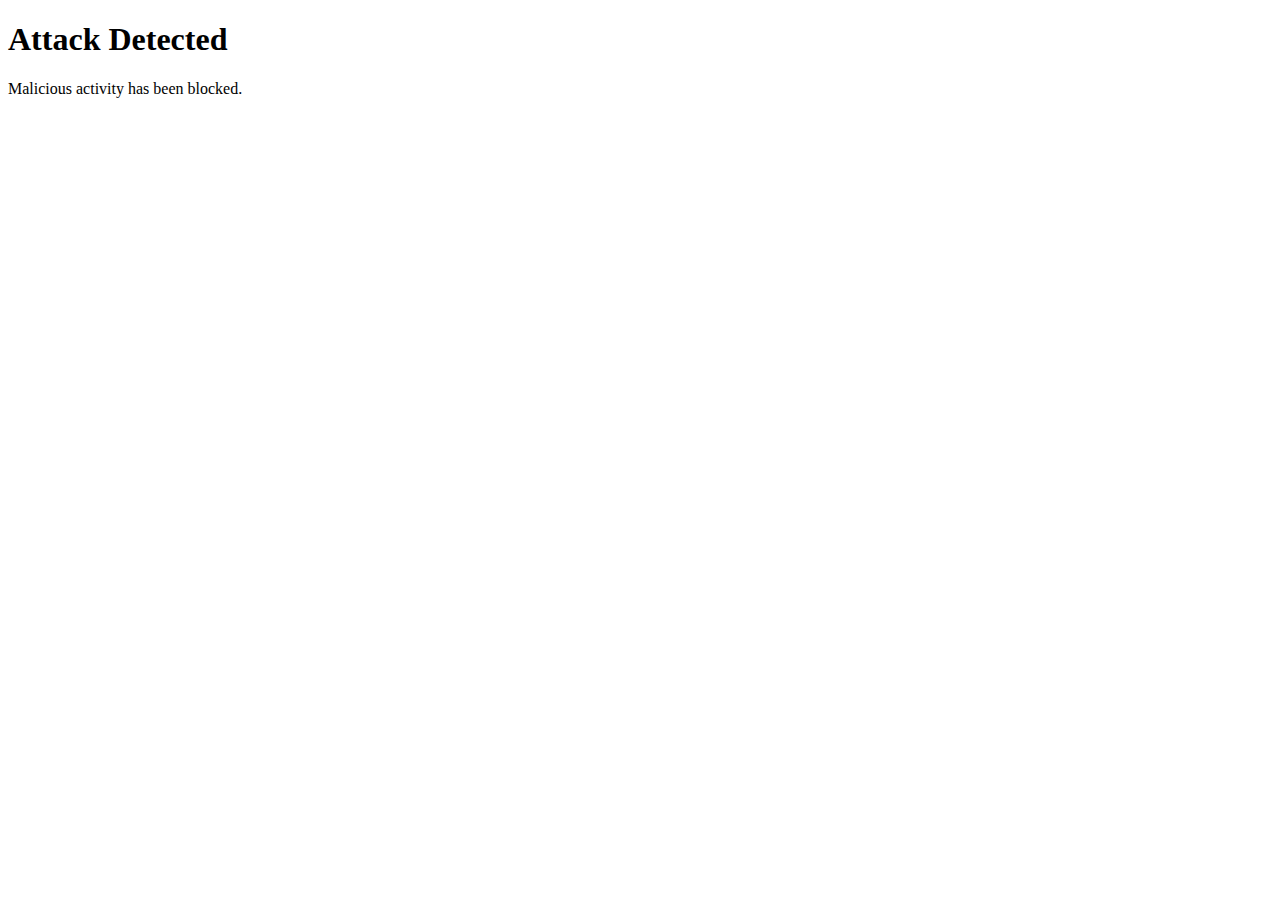
<file: socially/templates/waf.html>
<!DOCTYPE html>
<html lang="en">

<head>
    <meta charset="UTF-8">
    <meta name="viewport" content="width=device-width, initial-scale=1.0">
    <meta http-equiv="X-UA-Compatible" content="ie=edge">
    <title>Attack Detected</title>
</head>

<body>
    <h1>Attack Detected</h1>
    <p>Malicious activity has been blocked.</p>
</body>

</html>
</file>
